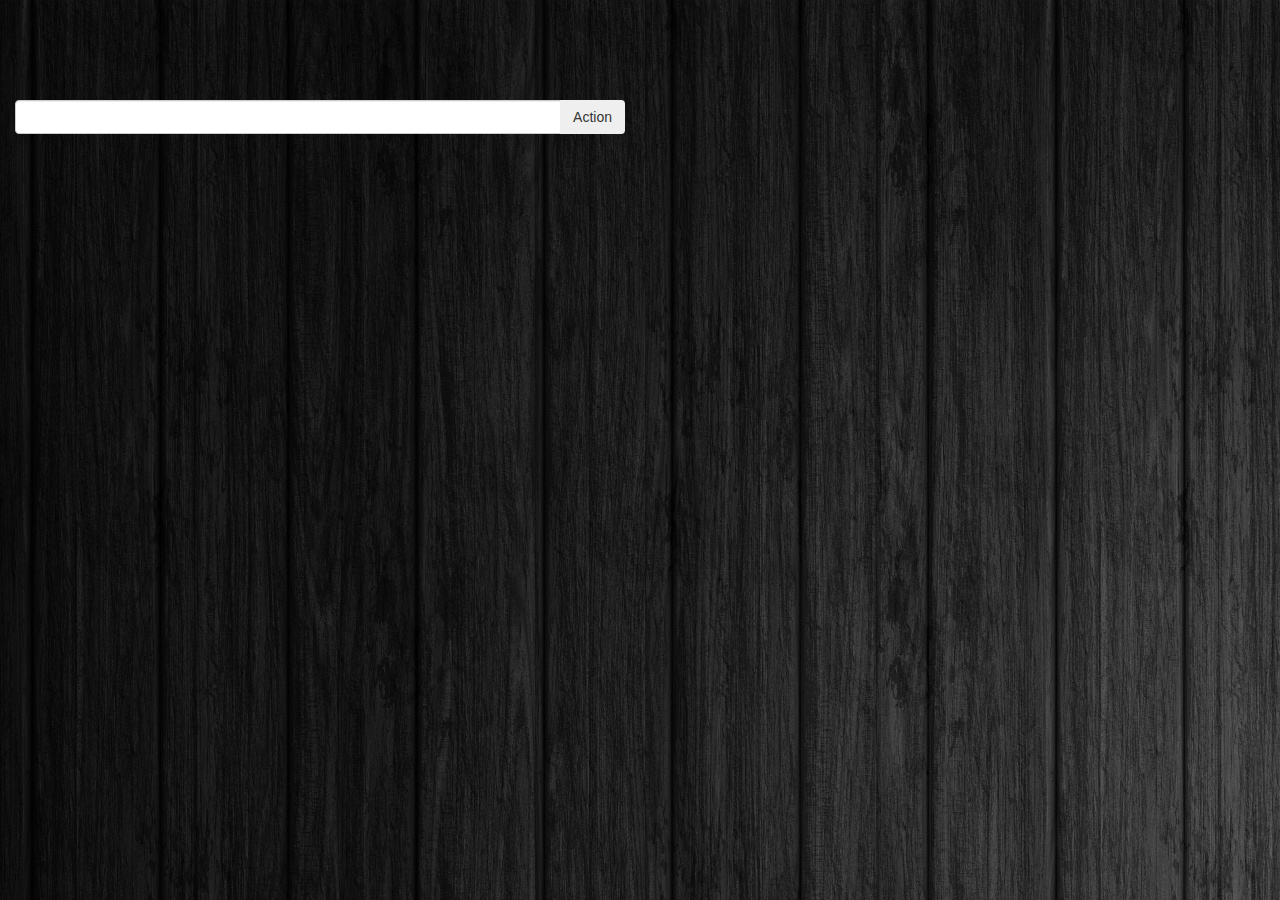
<file: offers.html>
<!DOCTYPE html>
<html>
<head>
<body>

<meta charset="utf-8">
  <meta name="viewport" content="width=device-width, initial-scale=1">
  <link rel="stylesheet" href="https://maxcdn.bootstrapcdn.com/bootstrap/3.3.7/css/bootstrap.min.css">
  <script src="https://ajax.googleapis.com/ajax/libs/jquery/1.12.4/jquery.min.js"></script>
  <script src="https://maxcdn.bootstrapcdn.com/bootstrap/3.3.7/js/bootstrap.min.js"></script>
  <link rel="stylesheet" type="text/css" href="design.css">




  <div class="col-lg-6" style="top:100px;">
    <div class="input-group">
      <input type="text" class="form-control" aria-label="Text input with segmented button dropdown">
      <div class="input-group-btn">
        <button type="button" class="btn btn-secondary">Action</button>
        
      </div>
    </div>
  </div>
</div>




</body>
</html>
</file>
<file: design.css>
.navbar-default {
    background-color: black;
    border-color: black;
}


body {
    background-image: url("images/black_background.jpg");
    background-color: black;
}


a {

    -webkit-border-radius: 4px;
    -moz-border-radius: 4px;
    border-radius: 4px;
    text-align: center;
    text-shadow: 0 -1px 0 rgba(0, 0, 0, 0.5);
     text-align: center;
    background: black;
    color: white;
    padding: 8px 12px;
    text-decoration: none;

} 











#images{
    text-align:center;
    margin:30px auto; 
    background: transparent;
}
#images a{

    margin:10px 20px;
    display:inline-block;
    text-decoration:none;
    color:white;
    background: transparent;
 }
</file>
